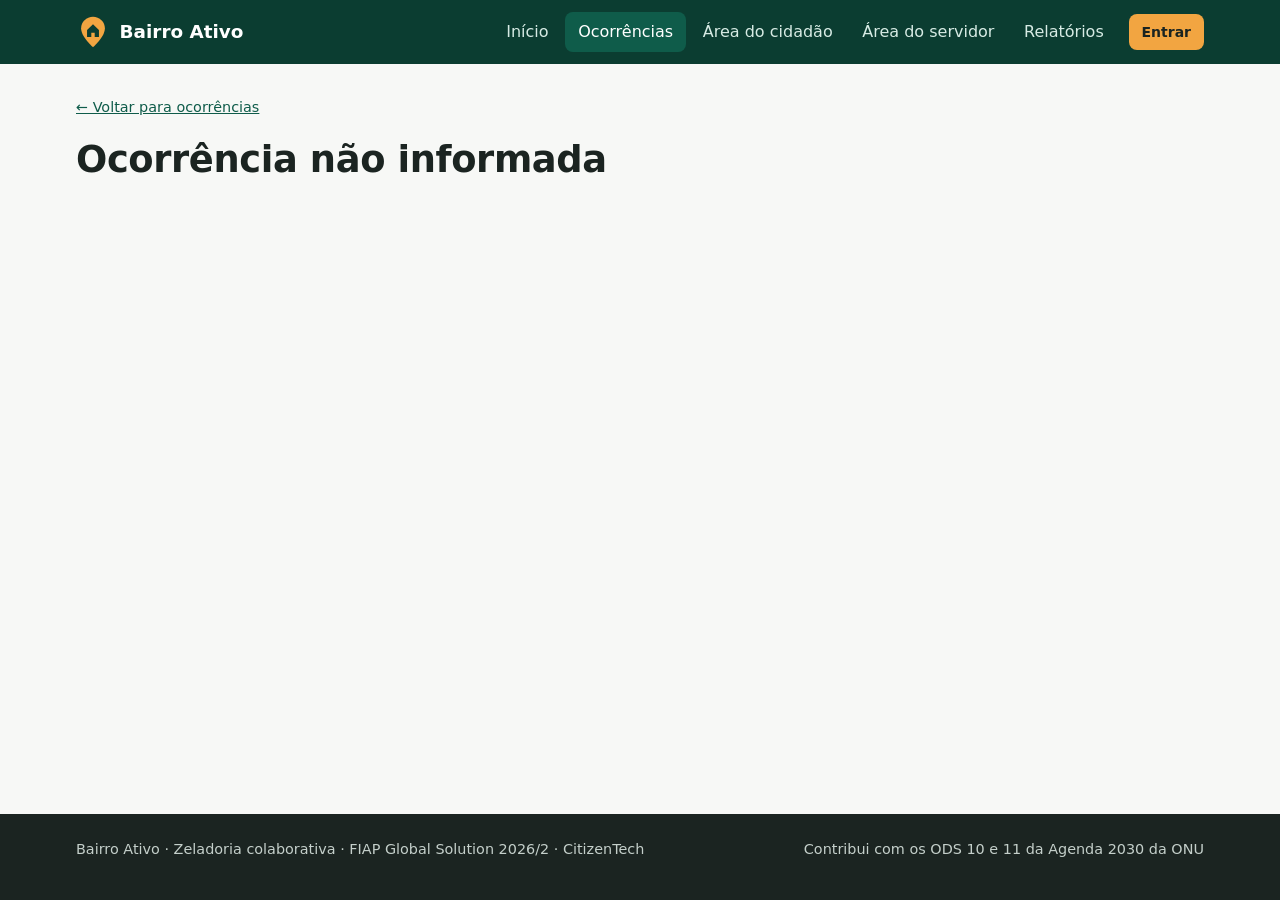
<file: web/ocorrencia.html>
<!DOCTYPE html>
<html lang="pt-BR">
<head>
  <meta charset="UTF-8">
  <meta name="viewport" content="width=device-width, initial-scale=1">
  <title>Detalhe da ocorrência · Bairro Ativo</title>
  <meta name="description" content="Bairro Ativo: zeladoria colaborativa. Moradores registram e apoiam problemas do espaço público e acompanham o atendimento.">
  <meta name="theme-color" content="#0b3d31">
  <link rel="icon" href="img/logo.svg" type="image/svg+xml">
  <link rel="stylesheet" href="css/estilo.css">
</head>
<body>
  <a class="pular-conteudo" href="#conteudo">Pular para o conteúdo</a>
  <header class="topo">
    <div class="container topo__conteudo">
      <a class="marca" href="index.html" aria-label="Bairro Ativo - página inicial">
        <svg viewBox="0 0 40 40" aria-hidden="true"><path d="M20 2C12.3 2 6 8.1 6 15.7 6 26 20 38 20 38s14-12 14-22.3C34 8.1 27.7 2 20 2z" fill="#f2a541"/><path d="M13 17.5 20 11l7 6.5V26h-5v-5h-4v5h-5z" fill="#0b3d31"/></svg>
        <span>Bairro Ativo</span>
      </a>
      <button class="menu-botao" type="button" aria-expanded="false" aria-controls="menu-principal">Menu</button>
      <nav class="menu" id="menu-principal" aria-label="Menu principal">
        <ul>
          <li><a href="index.html">Início</a></li>
          <li><a href="ocorrencias.html">Ocorrências</a></li>
          <li><a href="cidadao.html">Área do cidadão</a></li>
          <li><a href="servidor.html">Área do servidor</a></li>
          <li><a href="relatorios.html">Relatórios</a></li>
        </ul>
        <div class="perfil-topo" id="perfil-topo"><a class="botao botao--destaque botao--pequeno" href="entrar.html">Entrar</a></div>
      </nav>
    </div>
    <div class="faixa-perfil oculto" id="faixa-perfil" role="status"></div>
  </header>

  <main id="conteudo">
    <div class="container">
      <header class="cabecalho-pagina">
        <p class="trilha"><a href="ocorrencias.html" id="link-voltar">← Voltar para ocorrências</a></p>
        <div class="detalhe__etiquetas" id="etiquetas"></div>
        <h1 id="titulo">Carregando ocorrência…</h1>
        <p id="subtitulo"></p>
      </header>

      <div id="mensagem" class="mensagem" aria-live="polite"></div>

      <div class="grade-detalhe" id="conteudo-detalhe">
        <div>
          <section class="cartao" aria-labelledby="titulo-sobre">
            <h2 id="titulo-sobre">Sobre o problema</h2>
            <p id="descricao"></p>
            <dl class="lista-info" id="info"></dl>
          </section>

          <section class="cartao" aria-labelledby="titulo-historico">
            <h2 id="titulo-historico">Histórico de atendimento</h2>
            <ol class="linha-tempo" id="historico"></ol>
          </section>

          <section class="cartao oculto" id="secao-atendimento" aria-labelledby="titulo-atendimento">
            <h2 id="titulo-atendimento">Atualizar atendimento</h2>
            <p class="dica" id="atendendo-como"></p>
            <form class="formulario" id="form-atualizacao" novalidate>
              <div class="campo">
                <label for="status">Novo status</label>
                <select id="status" name="status"></select>
              </div>
              <div class="campo">
                <label for="comentario">Comentário para o cidadão</label>
                <textarea id="comentario" name="comentario" maxlength="500" placeholder="Ex.: Equipe agendada para quinta-feira."></textarea>
              </div>
              <div id="mensagem-atualizacao" class="mensagem" aria-live="polite"></div>
              <div class="formulario__acoes">
                <button class="botao botao--primario" type="submit">Salvar atualização</button>
              </div>
            </form>
          </section>
        </div>

        <aside>
          <section class="cartao" aria-labelledby="titulo-apoio">
            <h2 id="titulo-apoio">Apoios da vizinhança</h2>
            <div class="contador-apoio">
              <span class="contador-apoio__numero" id="total-apoios">0</span>
              <span>pessoas disseram<br>"isso também me afeta"</span>
            </div>
            <div class="caixa-acao" id="area-apoio"></div>
            <div id="mensagem-apoio" class="mensagem secao" aria-live="polite"></div>
            <h3>Quem apoiou</h3>
            <ul class="apoiadores" id="apoiadores"></ul>
          </section>

          <section class="cartao oculto" id="area-autor" aria-labelledby="titulo-autor">
            <h2 id="titulo-autor">Você registrou esta ocorrência</h2>
            <p class="dica">Enquanto ela estiver Aberta, você pode corrigir ou excluir.</p>
            <div class="formulario__acoes">
              <a class="botao botao--secundario" id="link-editar" href="#">Editar</a>
              <button class="botao botao--perigo" type="button" id="botao-excluir">Excluir</button>
            </div>
          </section>
        </aside>
      </div>
    </div>
  </main>

  <footer class="rodape">
    <div class="container rodape__conteudo">
      <p>Bairro Ativo · Zeladoria colaborativa · FIAP Global Solution 2026/2 · CitizenTech</p>
      <p>Contribui com os ODS 10 e 11 da Agenda 2030 da ONU</p>
    </div>
  </footer>

  <script src="js/comum.js"></script>
  <script src="js/ocorrencia.js"></script>
</body>
</html>
</file>
<file: web/css/estilo.css>
:root {
  --verde-900: #0b3d31;
  --verde-700: #0f5c4a;
  --verde-600: #157a62;
  --verde-100: #e3f1ec;
  --ambar-500: #f2a541;
  --ambar-100: #fdf1de;
  --vermelho-700: #b42318;
  --vermelho-100: #fde8e6;
  --azul-700: #1d4ed8;
  --azul-100: #e5edff;
  --roxo-700: #6b3fa0;
  --roxo-100: #f0e8fa;
  --cinza-900: #1b2421;
  --cinza-700: #45524d;
  --cinza-500: #6b7872;
  --cinza-300: #c9d1cd;
  --cinza-200: #e2e7e4;
  --cinza-100: #f1f4f2;
  --fundo: #f7f8f6;
  --branco: #ffffff;

  --raio: 12px;
  --raio-pequeno: 8px;
  --sombra: 0 1px 2px rgba(16, 40, 32, .06), 0 4px 16px rgba(16, 40, 32, .06);
  --largura: 1160px;
  --fonte: system-ui, -apple-system, "Segoe UI", Roboto, "Helvetica Neue", Arial, sans-serif;
}

*, *::before, *::after { box-sizing: border-box; }

html { -webkit-text-size-adjust: 100%; }

body {
  margin: 0;
  font-family: var(--fonte);
  font-size: 16px;
  line-height: 1.55;
  color: var(--cinza-900);
  background: var(--fundo);
  min-height: 100vh;
  display: flex;
  flex-direction: column;
}

main { flex: 1; }

img, svg { max-width: 100%; }

a { color: var(--verde-700); }
a:hover { color: var(--verde-900); }

h1, h2, h3 { line-height: 1.2; margin: 0 0 .5rem; letter-spacing: -.01em; }
h1 { font-size: clamp(1.6rem, 3.5vw, 2.3rem); }
h2 { font-size: 1.35rem; }
h3 { font-size: 1.08rem; }
p { margin: 0 0 1rem; }

:focus-visible { outline: 3px solid var(--ambar-500); outline-offset: 2px; border-radius: 4px; }

.pular-conteudo {
  position: absolute; left: -999px; top: 8px;
  background: var(--branco); color: var(--verde-900); padding: .5rem 1rem; z-index: 100; border-radius: var(--raio-pequeno);
}
.pular-conteudo:focus { left: 8px; }

.container { width: 100%; max-width: var(--largura); margin: 0 auto; padding: 0 16px; }

.visualmente-oculto {
  position: absolute !important; width: 1px; height: 1px; overflow: hidden; clip: rect(0 0 0 0); white-space: nowrap;
}

.topo { background: var(--verde-900); color: var(--branco); position: sticky; top: 0; z-index: 50; }
.topo__conteudo { display: flex; align-items: center; justify-content: space-between; gap: 1rem; min-height: 64px; }

.marca { display: inline-flex; align-items: center; gap: .6rem; color: var(--branco); text-decoration: none; font-weight: 700; font-size: 1.15rem; }
.marca:hover { color: var(--branco); }
.marca svg { width: 34px; height: 34px; flex: none; }

.menu-botao {
  display: none; background: transparent; color: var(--branco); border: 1px solid rgba(255,255,255,.4);
  border-radius: var(--raio-pequeno); padding: .45rem .8rem; font: inherit; cursor: pointer;
}

.menu ul { list-style: none; display: flex; gap: .25rem; margin: 0; padding: 0; }
.menu ul a {
  display: block; color: #d7ebe4; text-decoration: none; padding: .5rem .8rem; border-radius: var(--raio-pequeno); font-weight: 500;
}
.menu ul a:hover { background: rgba(255,255,255,.1); color: var(--branco); }
.menu ul a[aria-current="page"] { background: var(--verde-700); color: var(--branco); }

@media (max-width: 860px) {
  .menu-botao { display: inline-flex; }
  .menu { display: none; position: absolute; left: 0; right: 0; top: 64px; background: var(--verde-900); padding: .5rem 16px 1rem; box-shadow: 0 8px 16px rgba(0,0,0,.2); }
  .menu.aberto { display: block; }
  .menu ul { flex-direction: column; }
  .menu ul a { padding: .75rem .8rem; }
}

.rodape { background: var(--cinza-900); color: #c4cfca; margin-top: 3rem; padding: 1.5rem 0; font-size: .9rem; }
.rodape a { color: #e6f2ed; }
.rodape__conteudo { display: flex; flex-wrap: wrap; gap: .5rem 1.5rem; justify-content: space-between; }

.cabecalho-pagina { padding: 2rem 0 1rem; }
.cabecalho-pagina p { color: var(--cinza-700); max-width: 62ch; }
.cabecalho-pagina__linha { display: flex; flex-wrap: wrap; gap: 1rem; align-items: flex-end; justify-content: space-between; }
.trilha { font-size: .9rem; margin-bottom: .5rem; }

.hero { background: linear-gradient(135deg, var(--verde-900), var(--verde-700) 60%, var(--verde-600)); color: var(--branco); padding: 3rem 0 3.5rem; }
.hero__grade { display: grid; grid-template-columns: 1.3fr 1fr; gap: 2rem; align-items: center; }
.hero h1 { font-size: clamp(1.9rem, 4.5vw, 2.9rem); margin-bottom: 1rem; }
.hero p { color: #d7ebe4; font-size: 1.1rem; max-width: 54ch; }
.hero__acoes { display: flex; flex-wrap: wrap; gap: .75rem; margin-top: 1.5rem; }
.hero__ilustracao { background: rgba(255,255,255,.07); border: 1px solid rgba(255,255,255,.15); border-radius: 20px; padding: 1.25rem; }
.hero__ilustracao ol { margin: 0; padding: 0; list-style: none; display: grid; gap: .9rem; }
.hero__ilustracao li { display: flex; gap: .8rem; align-items: flex-start; }
.passo-num { flex: none; width: 34px; height: 34px; border-radius: 50%; background: var(--ambar-500); color: var(--cinza-900); display: grid; place-items: center; font-weight: 700; }
.hero__ilustracao strong { display: block; }
.hero__ilustracao span { color: #d7ebe4; font-size: .95rem; }

@media (max-width: 860px) { .hero__grade { grid-template-columns: 1fr; } }

.botao {
  display: inline-flex; align-items: center; justify-content: center; gap: .45rem;
  font: inherit; font-weight: 600; font-size: .95rem; line-height: 1.2;
  padding: .7rem 1.1rem; border-radius: var(--raio-pequeno); border: 1px solid transparent;
  cursor: pointer; text-decoration: none; transition: background .15s, border-color .15s, color .15s;
  min-height: 44px;
}
.botao--primario { background: var(--verde-700); color: var(--branco); }
.botao--primario:hover { background: var(--verde-900); color: var(--branco); }
.botao--destaque { background: var(--ambar-500); color: var(--cinza-900); }
.botao--destaque:hover { background: #e0902a; color: var(--cinza-900); }
.botao--secundario { background: var(--branco); color: var(--verde-700); border-color: var(--cinza-300); }
.botao--secundario:hover { border-color: var(--verde-700); color: var(--verde-900); }
.botao--contorno-claro { background: transparent; color: var(--branco); border-color: rgba(255,255,255,.5); }
.botao--contorno-claro:hover { background: rgba(255,255,255,.1); color: var(--branco); }
.botao--perigo { background: var(--branco); color: var(--vermelho-700); border-color: #f1b8b2; }
.botao--perigo:hover { background: var(--vermelho-100); color: var(--vermelho-700); }
.botao--pequeno { padding: .45rem .75rem; font-size: .875rem; min-height: 36px; }
.botao[disabled] { opacity: .6; cursor: not-allowed; }

.secao { margin: 2rem 0; }
.secao__titulo { display: flex; flex-wrap: wrap; gap: .5rem 1rem; align-items: baseline; justify-content: space-between; margin-bottom: 1rem; }
.secao__titulo p { color: var(--cinza-700); margin: 0; }

.cartao { background: var(--branco); border: 1px solid var(--cinza-200); border-radius: var(--raio); box-shadow: var(--sombra); padding: 1.25rem; }
.cartao + .cartao { margin-top: 1rem; }
.grade-2 > .cartao, .entrada > .cartao, .grade-detalhe > .cartao { margin-top: 0; }

.grade-2 { display: grid; grid-template-columns: repeat(2, minmax(0, 1fr)); gap: 1.25rem; }
.grade-detalhe { display: grid; grid-template-columns: minmax(0, 1.6fr) minmax(0, 1fr); gap: 1.25rem; align-items: start; }
@media (max-width: 900px) { .grade-2, .grade-detalhe { grid-template-columns: 1fr; } .grade-detalhe > .primeiro-no-celular { order: -1; } }

.indicadores { display: grid; grid-template-columns: repeat(auto-fit, minmax(160px, 1fr)); gap: 1rem; }
.indicador { background: var(--branco); border: 1px solid var(--cinza-200); border-radius: var(--raio); padding: 1rem 1.1rem; box-shadow: var(--sombra); }
.indicador__valor { font-size: 2rem; font-weight: 700; color: var(--verde-900); line-height: 1.1; font-variant-numeric: tabular-nums; }
.indicador__rotulo { color: var(--cinza-700); font-size: .9rem; }
.indicador--alerta .indicador__valor { color: var(--vermelho-700); }
.hero + .container .indicadores { margin-top: -2rem; }

.lista-ocorrencias { display: grid; grid-template-columns: repeat(auto-fill, minmax(300px, 1fr)); gap: 1rem; list-style: none; margin: 0; padding: 0; }
.ocorrencia { display: flex; flex-direction: column; gap: .6rem; background: var(--branco); border: 1px solid var(--cinza-200); border-radius: var(--raio); padding: 1.1rem; box-shadow: var(--sombra); }
.ocorrencia__topo { display: flex; flex-wrap: wrap; gap: .4rem; }
.ocorrencia h3 { margin: 0; }
.ocorrencia h3 a { color: var(--cinza-900); text-decoration: none; }
.ocorrencia h3 a:hover { color: var(--verde-700); text-decoration: underline; }
.ocorrencia__meta { color: var(--cinza-700); font-size: .9rem; margin: 0; }
.ocorrencia__numeros { display: flex; flex-wrap: wrap; gap: 1rem; font-size: .9rem; color: var(--cinza-700); margin: 0; }
.ocorrencia__numeros strong { color: var(--cinza-900); }
.ocorrencia__acoes { display: flex; flex-wrap: wrap; gap: .5rem; margin-top: auto; padding-top: .4rem; }

.etiqueta { display: inline-flex; align-items: center; gap: .3rem; padding: .2rem .6rem; border-radius: 999px; font-size: .8rem; font-weight: 600; white-space: nowrap; }
.status-ABERTA { background: var(--azul-100); color: var(--azul-700); }
.status-EM_ANALISE { background: var(--roxo-100); color: var(--roxo-700); }
.status-EM_ANDAMENTO { background: var(--ambar-100); color: #8a4b00; }
.status-RESOLVIDA { background: var(--verde-100); color: var(--verde-700); }
.status-CANCELADA { background: var(--cinza-100); color: var(--cinza-700); }
.prioridade-ALTA { background: var(--vermelho-100); color: var(--vermelho-700); }
.prioridade-MEDIA { background: var(--ambar-100); color: #8a4b00; }
.prioridade-BAIXA { background: var(--cinza-100); color: var(--cinza-700); }
.etiqueta--atraso { background: var(--vermelho-700); color: var(--branco); }

.formulario { display: grid; gap: 1rem; }
.formulario__linha { display: grid; grid-template-columns: repeat(2, minmax(0, 1fr)); gap: 1rem; }
.formulario__linha--3 { grid-template-columns: repeat(3, minmax(0, 1fr)); }
@media (max-width: 640px) { .formulario__linha, .formulario__linha--3 { grid-template-columns: 1fr; } }

.campo { display: flex; flex-direction: column; gap: .35rem; }
.campo label, .campo legend { font-weight: 600; font-size: .95rem; }
.campo .dica { color: var(--cinza-500); font-size: .85rem; font-weight: 400; }
.opcional { color: var(--cinza-500); font-weight: 400; font-size: .85rem; }

input[type="text"], input[type="email"], input[type="tel"], input[type="number"], input[type="search"], select, textarea {
  font: inherit; color: var(--cinza-900); background: var(--branco);
  border: 1px solid var(--cinza-300); border-radius: var(--raio-pequeno); padding: .65rem .75rem; width: 100%; min-height: 44px;
}
textarea { min-height: 110px; resize: vertical; }
input:focus, select:focus, textarea:focus { border-color: var(--verde-600); outline: 3px solid rgba(21, 122, 98, .2); outline-offset: 0; }
[aria-invalid="true"] { border-color: var(--vermelho-700) !important; background: #fffafa; }
.erro-campo { color: var(--vermelho-700); font-size: .85rem; min-height: 0; }
.erro-campo:empty { display: none; }

fieldset { border: 0; padding: 0; margin: 0; min-width: 0; }
.opcoes-radio { display: flex; flex-wrap: wrap; gap: .5rem; }
.opcoes-radio label {
  display: inline-flex; align-items: center; gap: .5rem; border: 1px solid var(--cinza-300); border-radius: var(--raio-pequeno);
  padding: .6rem .9rem; cursor: pointer; font-weight: 500; background: var(--branco);
}
.opcoes-radio input { accent-color: var(--verde-700); width: 18px; height: 18px; }
.opcoes-radio label:has(input:checked) { border-color: var(--verde-700); background: var(--verde-100); }

.formulario__acoes { display: flex; flex-wrap: wrap; gap: .6rem; }

.filtros { display: grid; grid-template-columns: 2fr repeat(3, 1fr); gap: .75rem; align-items: end; }
@media (max-width: 860px) { .filtros { grid-template-columns: 1fr 1fr; } .filtros .campo:first-child { grid-column: 1 / -1; } }
@media (max-width: 480px) { .filtros { grid-template-columns: 1fr; } }

.mensagem { border-radius: var(--raio-pequeno); padding: .8rem 1rem; font-weight: 500; display: flex; gap: .6rem; align-items: flex-start; }
.mensagem:empty { display: none; }
.mensagem--sucesso { background: var(--verde-100); color: var(--verde-900); border: 1px solid #b5dccd; }
.mensagem--erro { background: var(--vermelho-100); color: var(--vermelho-700); border: 1px solid #f1b8b2; }
.mensagem--info { background: var(--azul-100); color: #1e3a8a; border: 1px solid #c3d4ff; }

.vazio { text-align: center; color: var(--cinza-700); padding: 2rem 1rem; background: var(--branco); border: 1px dashed var(--cinza-300); border-radius: var(--raio); }
.carregando { color: var(--cinza-500); padding: 1rem 0; }

.tabela-container { overflow-x: auto; }
.tabela { width: 100%; border-collapse: collapse; font-size: .95rem; }
.tabela caption { text-align: left; color: var(--cinza-700); padding-bottom: .5rem; font-size: .9rem; }
.tabela th, .tabela td { text-align: left; padding: .7rem .6rem; border-bottom: 1px solid var(--cinza-200); vertical-align: middle; }
.tabela th { font-size: .8rem; text-transform: uppercase; letter-spacing: .04em; color: var(--cinza-700); background: var(--cinza-100); }
.tabela td.numero, .tabela th.numero { text-align: right; font-variant-numeric: tabular-nums; }
.tabela tbody tr:hover { background: #fbfcfb; }
.tabela .acoes { display: flex; gap: .4rem; justify-content: flex-end; flex-wrap: wrap; }

@media (max-width: 700px) {
  .tabela--responsiva thead { position: absolute; width: 1px; height: 1px; overflow: hidden; clip: rect(0 0 0 0); }
  .tabela--responsiva, .tabela--responsiva tbody, .tabela--responsiva tr, .tabela--responsiva td { display: block; width: 100%; }
  .tabela--responsiva tr { border: 1px solid var(--cinza-200); border-radius: var(--raio-pequeno); margin-bottom: .75rem; padding: .25rem .5rem; background: var(--branco); }
  .tabela--responsiva td, .tabela--responsiva td.numero { border-bottom: 1px solid var(--cinza-100); text-align: left; overflow-wrap: anywhere; padding: .55rem .25rem; }
  .tabela--responsiva td:last-child { border-bottom: 0; }
  .tabela--responsiva td::before { content: attr(data-rotulo); display: block; font-size: .75rem; text-transform: uppercase; letter-spacing: .04em; font-weight: 600; color: var(--cinza-500); }
  .tabela--responsiva td[data-rotulo="Ações"]::before { display: none; }
  .tabela--responsiva .acoes { justify-content: flex-start; }
  .tabela--responsiva .barra { margin-top: .3rem; }
}

.abas { display: flex; flex-wrap: wrap; gap: .4rem; margin-bottom: 1rem; }
.abas button { font: inherit; border: 1px solid var(--cinza-300); background: var(--branco); color: var(--cinza-700); padding: .45rem .9rem; border-radius: 999px; cursor: pointer; min-height: 38px; }
.abas button[aria-pressed="true"] { background: var(--verde-700); color: var(--branco); border-color: var(--verde-700); }

.detalhe__etiquetas { display: flex; flex-wrap: wrap; gap: .4rem; margin-bottom: .75rem; }
.lista-info { display: grid; grid-template-columns: max-content 1fr; gap: .5rem 1rem; margin: 0; }
.lista-info dt { color: var(--cinza-700); font-weight: 600; }
.lista-info dd { margin: 0; }
@media (max-width: 480px) { .lista-info { grid-template-columns: 1fr; } .lista-info dd { margin-bottom: .4rem; } }

.linha-tempo { list-style: none; margin: 0; padding: 0; position: relative; }
.linha-tempo::before { content: ""; position: absolute; left: 11px; top: 6px; bottom: 6px; width: 2px; background: var(--cinza-200); }
.linha-tempo li { position: relative; padding: 0 0 1.25rem 2.25rem; }
.linha-tempo li::before { content: ""; position: absolute; left: 4px; top: 4px; width: 16px; height: 16px; border-radius: 50%; background: var(--branco); border: 3px solid var(--verde-600); }
.linha-tempo li:last-child { padding-bottom: 0; }
.linha-tempo time { display: block; font-size: .85rem; color: var(--cinza-500); }
.linha-tempo p { margin: .25rem 0 0; }

.apoiadores { list-style: none; margin: 0; padding: 0; display: grid; gap: .5rem; }
.apoiadores li { display: flex; justify-content: space-between; align-items: center; gap: .5rem; padding: .5rem 0; border-bottom: 1px solid var(--cinza-100); }
.apoiadores small { color: var(--cinza-500); display: block; }

.contador-apoio { display: flex; align-items: center; gap: .8rem; margin-bottom: 1rem; }
.contador-apoio__numero { font-size: 2.2rem; font-weight: 700; color: var(--verde-700); line-height: 1; }

.barra { display: flex; height: 10px; border-radius: 999px; overflow: hidden; background: var(--cinza-100); min-width: 120px; }
.barra span { display: block; height: 100%; }
.barra .b-pendente { background: var(--ambar-500); }
.barra .b-resolvida { background: var(--verde-600); }
.legenda { display: flex; flex-wrap: wrap; gap: 1rem; font-size: .85rem; color: var(--cinza-700); margin-bottom: .75rem; }
.legenda i { display: inline-block; width: 12px; height: 12px; border-radius: 3px; margin-right: .35rem; vertical-align: -1px; }

.passos { display: grid; grid-template-columns: repeat(3, minmax(0, 1fr)); gap: 1rem; list-style: none; padding: 0; margin: 0; }
.passos li { background: var(--branco); border: 1px solid var(--cinza-200); border-radius: var(--raio); padding: 1.25rem; }
.passos .icone { width: 44px; height: 44px; border-radius: 12px; background: var(--verde-100); color: var(--verde-700); display: grid; place-items: center; margin-bottom: .75rem; }
@media (max-width: 760px) { .passos { grid-template-columns: 1fr; } }

.ods { display: flex; flex-wrap: wrap; gap: .5rem; }
.ods span { background: var(--verde-100); color: var(--verde-900); padding: .3rem .7rem; border-radius: 999px; font-size: .85rem; font-weight: 600; }

.oculto { display: none !important; }

.menu { display: flex; align-items: center; gap: .75rem; }
.perfil-topo { display: flex; align-items: center; gap: .5rem; }
.perfil-chip { display: flex; align-items: center; gap: .55rem; color: var(--branco); text-decoration: none; padding: .3rem .6rem .3rem .3rem; border-radius: 999px; background: rgba(255,255,255,.08); }
.perfil-chip:hover { background: rgba(255,255,255,.16); color: var(--branco); }
.perfil-chip__avatar { width: 30px; height: 30px; border-radius: 50%; display: grid; place-items: center; font-weight: 700; font-size: .85rem; color: var(--cinza-900); background: var(--ambar-500); flex: none; }
.perfil-chip--servidor .perfil-chip__avatar { background: #9cc3ff; }
.perfil-chip__texto { line-height: 1.15; font-size: .85rem; }
.perfil-chip__texto small { display: block; color: #b9d6cc; font-size: .75rem; }
.botao-sair { background: transparent; border: 0; color: #d7ebe4; font: inherit; font-size: .85rem; cursor: pointer; text-decoration: underline; padding: .3rem; }
.botao-sair:hover { color: var(--branco); }

.faixa-perfil { font-size: .9rem; padding: .45rem 16px; text-align: center; font-weight: 500; }
.faixa-perfil--cidadao { background: var(--ambar-100); color: #6b3a00; }
.faixa-perfil--servidor { background: var(--azul-100); color: #1e3a8a; }
.faixa-perfil a { color: inherit; font-weight: 700; }

@media (max-width: 860px) {
  .menu { flex-direction: column; align-items: stretch; }
  .menu:not(.aberto) { display: none; }
  .perfil-topo { padding: .5rem .8rem 0; border-top: 1px solid rgba(255,255,255,.15); margin-top: .5rem; justify-content: space-between; }
}

.entrada { display: grid; grid-template-columns: repeat(2, minmax(0, 1fr)); gap: 1.25rem; }
@media (max-width: 860px) { .entrada { grid-template-columns: 1fr; } }
.cartao-perfil { border-top: 6px solid var(--ambar-500); }
.cartao-perfil--servidor { border-top-color: #5b8def; }
.cartao-perfil__icone { width: 52px; height: 52px; border-radius: 14px; display: grid; place-items: center; background: var(--ambar-100); color: #8a4b00; margin-bottom: .75rem; }
.cartao-perfil--servidor .cartao-perfil__icone { background: var(--azul-100); color: var(--azul-700); }
.cartao-perfil ul { padding-left: 1.1rem; color: var(--cinza-700); margin: 0 0 1rem; }
.separador { display: flex; align-items: center; gap: .75rem; color: var(--cinza-500); font-size: .85rem; margin: 1rem 0; }
.separador::before, .separador::after { content: ""; flex: 1; height: 1px; background: var(--cinza-200); }
.contas-exemplo { list-style: none; margin: 0; padding: 0; display: grid; gap: .5rem; }
.contas-exemplo button { width: 100%; text-align: left; display: flex; justify-content: space-between; align-items: center; gap: .75rem; background: var(--branco); border: 1px solid var(--cinza-200); border-radius: var(--raio-pequeno); padding: .6rem .8rem; font: inherit; cursor: pointer; }
.contas-exemplo button:hover { border-color: var(--verde-600); background: var(--cinza-100); }
.contas-exemplo small { display: block; color: var(--cinza-500); }

.caixa-acao { border-radius: var(--raio-pequeno); padding: 1rem; background: var(--cinza-100); }
.caixa-acao p:last-child { margin-bottom: 0; }
.sub-navegacao { display: flex; flex-wrap: wrap; gap: .5rem; margin-top: 1rem; }
.chips { display: flex; flex-wrap: wrap; gap: .4rem; }
.chips span { background: var(--azul-100); color: #1e3a8a; padding: .25rem .65rem; border-radius: 999px; font-size: .85rem; font-weight: 600; }
.perfis { display: grid; grid-template-columns: repeat(2, minmax(0, 1fr)); gap: 1rem; }
@media (max-width: 760px) { .perfis { grid-template-columns: 1fr; } }
.perfis li { list-style: none; }
.perfis ul { padding-left: 1.1rem; margin: .5rem 0 1rem; color: var(--cinza-700); }

#titulo-apoio ~ h3 { margin-top: 1.25rem; }
</file>
